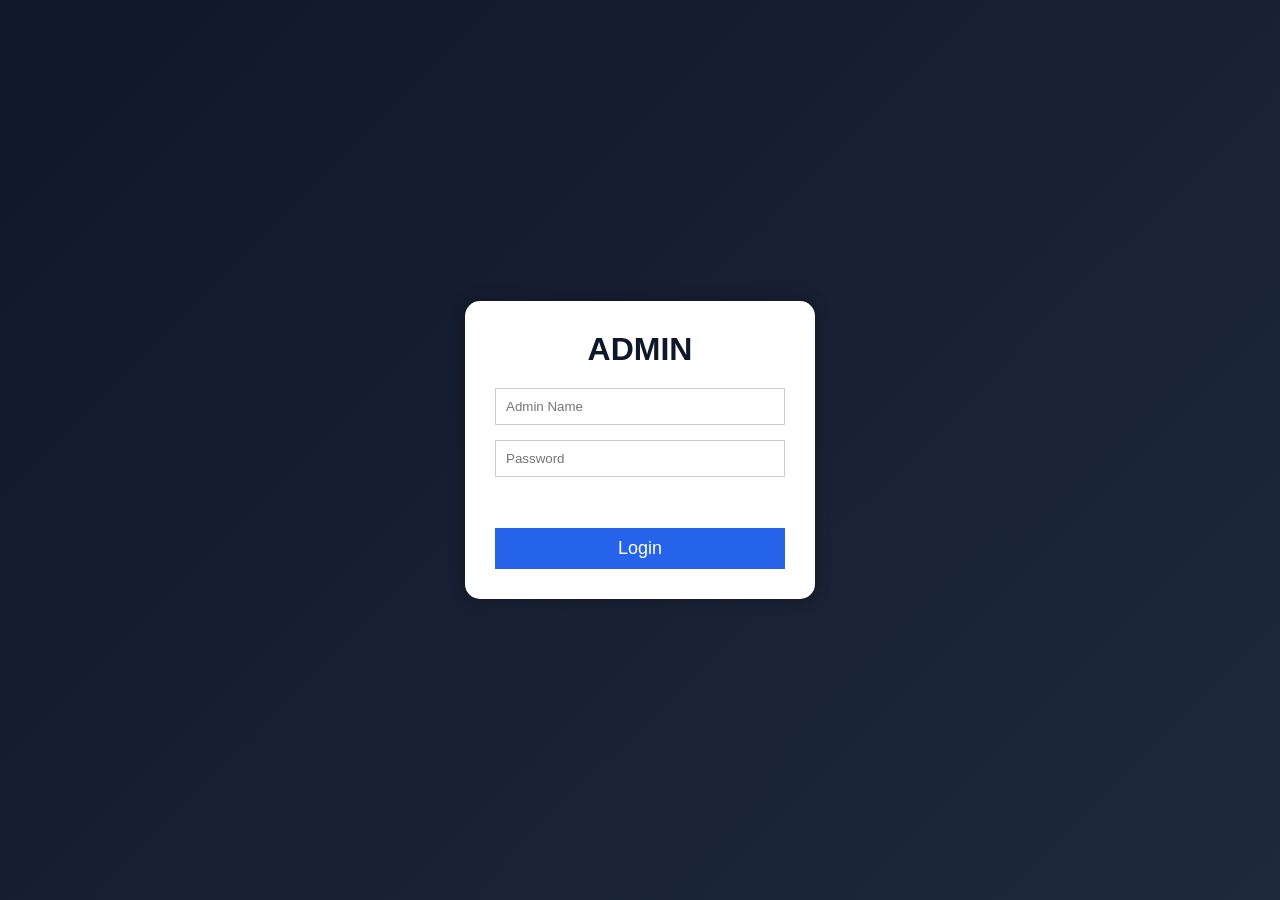
<file: index.html>
<!DOCTYPE html>
<html lang="en">

<head>
    <meta charset="UTF-8">
    <meta name="viewport" content="width=device-width, initial-scale=1.0">
    <title>Hospital Management</title>
    <link rel="stylesheet" href="https://cdnjs.cloudflare.com/ajax/libs/font-awesome/4.7.0/css/font-awesome.min.css">
    <link rel="stylesheet" href="css/login.css">
</head>

<body>
    <!DOCTYPE html>
    <html lang="en">

    <head>
        <meta charset="UTF-8">
        <meta name="viewport" content="width=device-width, initial-scale=1.0">
        <title>Admin Login</title>

        <script src="https://ajax.googleapis.com/ajax/libs/jquery/3.7.1/jquery.min.js"></script>



    </head>

    <body>
        <div class="login-container">
            <div class="login-box">

                <h1>ADMIN</h1>

                <form id="loginform">

                    <div class="input-box">
                        <input type="text" id="adminname" placeholder="Admin Name">
                    </div>

                    <div class="input-box">
                        <input type="password" id="password" placeholder="Password">
                    </div>

                    <span id="error"></span>

                    <br><br>

                    <button type="submit">Login</button>

                </form>

            </div>

        </div>




        <script>

            $("#loginform").on("submit", function (e) {

                e.preventDefault();

                let admin = $("#adminname").val();
                let password = $("#password").val();

                if (admin == "admin" && password == "1234") {

                    localStorage.setItem("isLogin", "true");

                    window.location.href = "dashboard.html";

                } else {

                    $("#error").text("Invalid Admin Name or Password");

                }

            });



        </script>


    </body>

    </html>
</file>
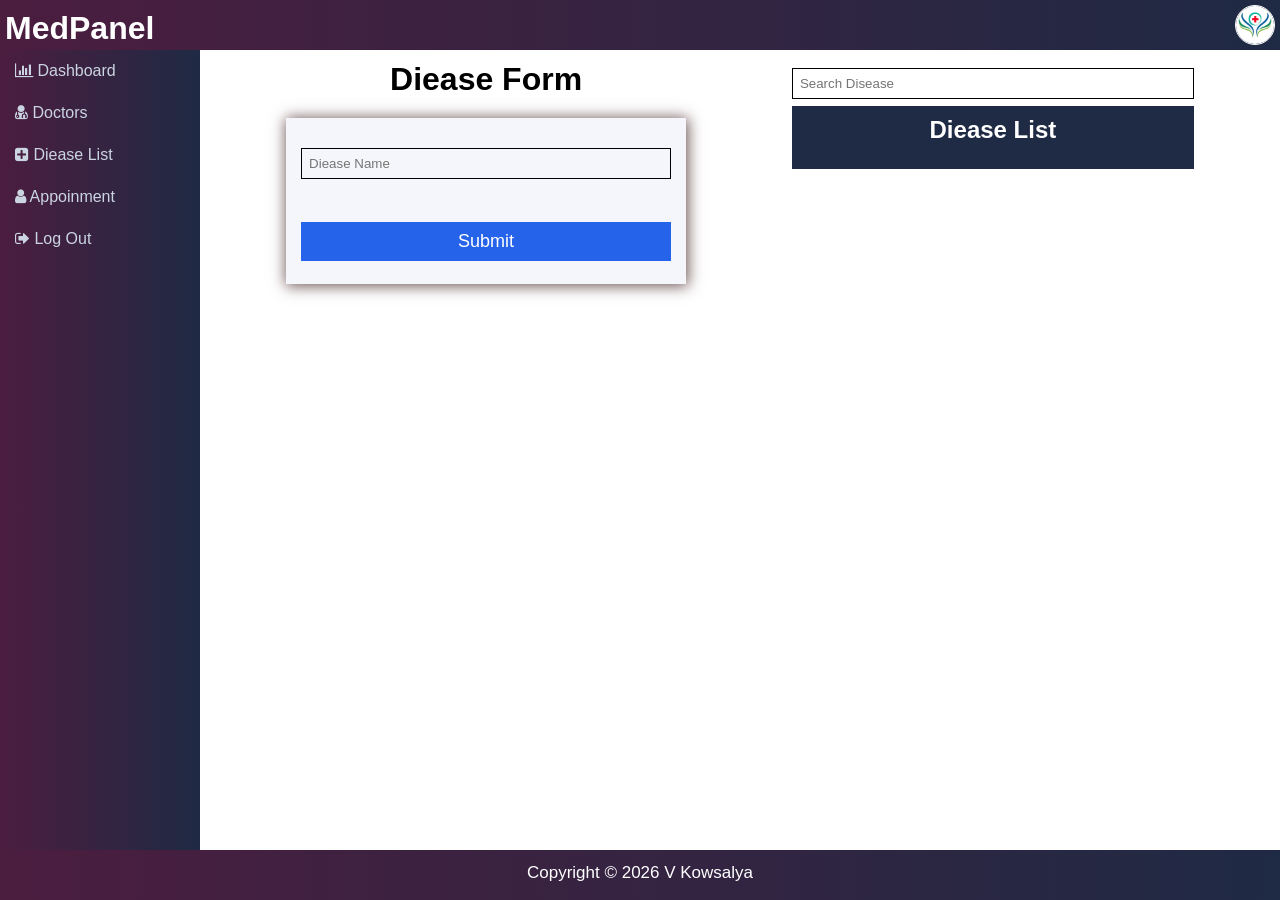
<file: diease.html>
<!DOCTYPE html>
<html lang="en">

<head>
    <meta charset="UTF-8">
    <meta name="viewport" content="width=device-width, initial-scale=1.0">
    <title>Hospital Management</title>
    <link rel="stylesheet" href="https://cdnjs.cloudflare.com/ajax/libs/font-awesome/4.7.0/css/font-awesome.min.css">
    <link rel="stylesheet" href="css/style.css">
</head>

<body>
    <div class="main-container">
        <header>
            <div class="icon">
                 <div class="name">

                    <h1>MedPanel</h1>

                </div>
                <div class="head-img">
                    <img src="img/icon.png" alt="">

                </div>
                 <div class="menu-toggle">
                    <i class="fa fa-bars"></i>
                </div>

               
                 </div>
        </header>
        <aside class="sidebar">

            <nav>
                <ul>
                    <li> <a href="dashboard.html"><i class="fa fa-bar-chart" aria-hidden="true"></i>
                            Dashboard</a></li>

                    <li><a href="doctor.html"><i class="fa fa-user-md" aria-hidden="true"></i>
                            Doctors</a></li>
                    <li><a href="diease.html"> <i class="fa fa-plus-square"></i>
                            Diease List</a></li>
                    <li><a href="patient.html"><i class="fa fa-user" aria-hidden="true"></i> Appoinment</a></li>
                    <li><a href="#" id="logoutBtn"><i class="fa fa-sign-out" aria-hidden="true"></i>
                            Log Out</a></li>
                </ul>
            </nav>
        </aside>

        <main>

            <div class="diease-container">

                <div class="diease-show-con">

                    <div class="diease-form ">
                        <h1>Diease Form</h1>
                        <form action="" class=" form-d">
                            <div class="input-box">
                                <input type="text" placeholder="Diease Name" id="dieasename" required>

                            </div>
                         
                            <div class="input-box">
                                <button id="dieaselist">Submit</button>
                            </div>

                        </form>


                    </div>

                    <div class="show-con">
                        <div class="search-box">
                            <input type="text" id="search" placeholder="Search Disease">
                        </div>
                       


                        <div class="show-detailcon">
                            <h2>Diease List</h2>
                            <div class="show-details">
                               
                    <div class="show-body">
                        <i class="fa fa-user" aria-hidden="true"></i>
                        <ul>
                            <li></li>
                            <li></li>
                            <li></li>

                        </ul>
                    </div>

                            </div>
                        </div>



                      
                    </div>
                </div>

            </div>
        </main>

        <footer>
            <p>Copyright © 2026 V Kowsalya</p>
        </footer>
    </div>



    <script src="https://ajax.googleapis.com/ajax/libs/jquery/3.7.1/jquery.min.js"></script>
    <script src="js/index.js"></script>


    <script>
         $(".menu-toggle").click(function () {

            $(".sidebar").toggleClass("active");

        });

        let editIndex = -1;
        // let dieaselist = [];
        $(document).ready(function () {

            let dieaselist = JSON.parse(localStorage.getItem("dieaselist")) || [];
            if (!Array.isArray(dieaselist)) {
                dieaselist = [];
            }
            $("#dieaselist").on("click", (event) => {
                event.preventDefault()
                let dieasename = $("#dieasename").val()
                let dieasespecilist = $("#diease-specilist").val()

                if (dieasename == "") {
                    alert("Please fill the field");
                    return;
                }
                // console.log(dieaselist)
                let diease = {
                    dieasename: dieasename,
                    dieasespecilist: dieasespecilist

                };



                if (editIndex == -1) {
                    alert("Disease Added Successfully");
                    dieaselist.push(diease);
                }
                else {
                    dieaselist[editIndex] = diease;
                      alert("Diease Updated Successfully");
                    editIndex = -1;

                }
                localStorage.setItem("dieaselist", JSON.stringify(dieaselist));
                // dieaselist.push(diease);

                localStorage.setItem("dieaselist", JSON.stringify(dieaselist));
                $('.form-d').trigger('reset');
                loaddiease();
            })
        })


        $(document).on("click", ".editbtn", function () {
            editIndex = $(this).attr("data-id");
            let dieaselist = JSON.parse(localStorage.getItem("dieaselist")) || [];
            $("#dieasename").val(
                dieaselist[editIndex].dieasename);


        });


        $(document).on("click", ".deletebtn", function () {
            let confirmDelete = confirm("Are you sure want to delete?");
            if (confirmDelete) {

                let index = $(this).attr("data-id");

                // GET STORAGE DATA

                let dieaselist = JSON.parse(localStorage.getItem("dieaselist")) || [];

                // DELETE ONLY ONE

                dieaselist.splice(index, 1);

                // SAVE AGAIN

                localStorage.setItem("dieaselist", JSON.stringify(dieaselist)
                );
                alert("Disease Deleted Successfully");

                // RELOAD DATA

                loaddiease();
            }

        });




        let loaddiease = () => {
            let dielists = JSON.parse(localStorage.getItem("dieaselist")) || []
            if (!Array.isArray(dielists)) { dielists = []; }  
            let dieshow = "";
            dielists.forEach((ele, inde) => {
                dieshow += `<div class="show-details"> 
                                <div class="show-body"> 
                                    <a><i class="fa fa-plus-square"></i></a>
                            <ul> <li>${ele.dieasename}</li>
                                
                               
                                </ul>
                            <div class="edit-delebox">
                                  <button class="editbtn" data-id="${inde}"><i class="fa fa-pencil" aria-hidden="true"></i> </button>
                                <button class="deletebtn" data-id="${inde}"> <i class="fa fa-trash-o" aria-hidden="true"></i> </button>
    
                                         </div>

                              
                                    </div>
                                    </div>`;
            });
            $(".show-details").html(dieshow);
        }




        loaddiease();


        //search

        $("#search").on("keyup", function () {
            let value = $(this).val().toLowerCase();

            $(".show-body").filter(function () {
                $(this).toggle(
                    $(this).text().toLowerCase().indexOf(value) > -1);
            });
        });










        $("#doctor-detalils").val("");
        $("#specilist").val("");
        $("#d-phoneno").val("");
    </script>
</body>

</html>
</file>
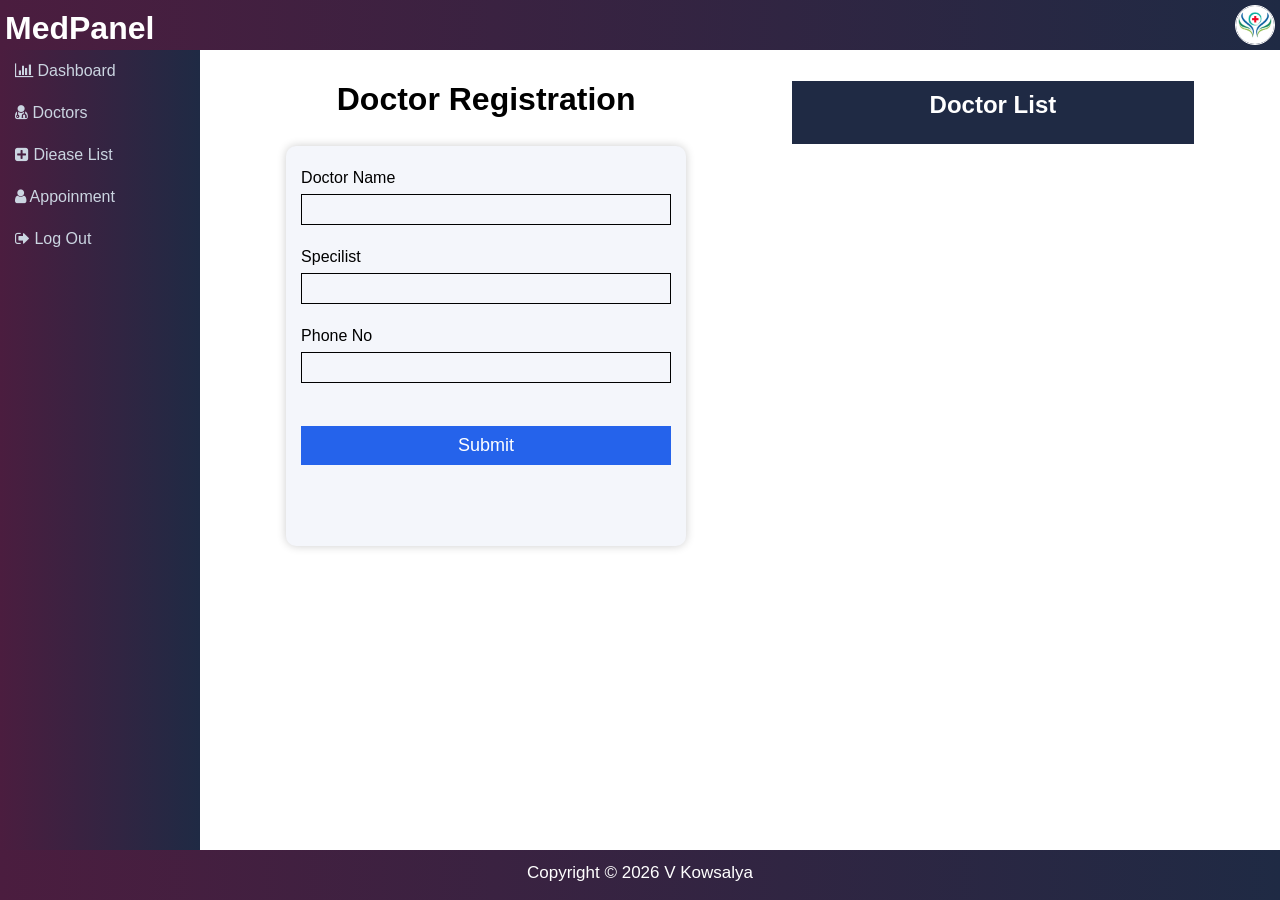
<file: doctor.html>
<!DOCTYPE html>
<html lang="en">

<head>
    <meta charset="UTF-8">
    <meta name="viewport" content="width=device-width, initial-scale=1.0">
    <title>Hospital Management</title>
    <link rel="stylesheet" href="https://cdnjs.cloudflare.com/ajax/libs/font-awesome/4.7.0/css/font-awesome.min.css">
    <link rel="stylesheet" href="css/style.css">
</head>

<body>
    <div class="main-container">
        <header>
            <div class="icon">
                <div class="name">

                    <h1>MedPanel</h1>

                </div>
                <div class="head-img">
                    <img src="img/icon.png" alt="">

                </div>
                 <div class="menu-toggle">
                    <i class="fa fa-bars"></i>
                </div>


            </div>
            <!-- <label for="bar-check" class="ss">
                        <i class="fa fa-bars "></i>
                    </label> -->
        </header>
        <aside class="sidebar">

            <nav>
                <ul>
                    <li> <a href="dashboard.html"><i class="fa fa-bar-chart" aria-hidden="true"></i>
                            Dashboard</a></li>

                    <li><a href="doctor.html"><i class="fa fa-user-md" aria-hidden="true"></i>
                            Doctors</a></li>
                    <li><a href="diease.html"> <i class="fa fa-plus-square"></i>
                            Diease List</a></li>
                    <li><a href="patient.html"><i class="fa fa-user" aria-hidden="true"></i> Appoinment</a></li>
                    <li><a href="#" id="logoutBtn"><i class="fa fa-sign-out" aria-hidden="true"></i>
                            Log Out</a></li>
                </ul>
            </nav>
        </aside>

        <main>
            <div class="doctor-container">

                <div class="d-heading">
                    <h1>Doctor Registration</h1><Wbr></Wbr>

                    <form action="" class=" form-dc">

                        <div class="input-box">
                            <label for="Doctor Name">Doctor Name</label><br>
                            <input type="text" id="doctor-detalils" required>
                        </div>
                        <div class="input-box">
                            <label for="specilist">Specilist</label><br>
                            <input type="text" id="specilist" required>
                        </div>

                        <div class="input-box">
                            <label for="phone no">Phone No</label><br>
                            <input type="number" id="d-phoneno" required>
                        </div>
                        <div class="input-box">
                            <button id="doctorlist">Submit</button>
                        </div>
                    </form>
                </div>
                <div class="show-con">
                    <div class="show-detailcon">
                        <h2>Doctor List</h2>
                        <div class="show-details">

                            <div class="show-body">
                                <i class="fa fa-user" aria-hidden="true"></i>
                                <ul>
                                    <li></li>
                                    <li></li>
                                    <li></li>

                                </ul>
                            </div>

                        </div>
                    </div>




                </div>
            </div>




        </main>

        <footer>
             <p>Copyright © 2026 V Kowsalya</p>
        </footer>
    </div>



    <script src="https://ajax.googleapis.com/ajax/libs/jquery/3.7.1/jquery.min.js"></script>
    <script src="js/index.js"></script>



    <script>
        $(".menu-toggle").click(function () {

            $(".sidebar").toggleClass("active");

        });
        let editIndex = -1;

        $(document).ready(function () {
           

            let doctorlist = JSON.parse(localStorage.getItem("doctorlist")) || [];

            $("#doctorlist").on("click", (event) => {
                event.preventDefault()
                let doctorname = $("#doctor-detalils").val()
                let specilist = $("#specilist").val()
                let phoneno = $("#d-phoneno").val()
                if (doctorname == "" || specilist == "" || phoneno == "") {
                    alert("Please fill all fields");
                    return;
                }

                let doctor = {
                    doctorname: doctorname,
                    specilist: specilist,
                    phoneno: phoneno
                };


                if (editIndex == -1) {
                    doctorlist.push(doctor);
                    alert("Doctor Added Successfully");
                }
                else {
                    doctorlist[editIndex] = doctor;
                    alert("Doctor Updated Successfully");
                    editIndex = -1;

                }
                localStorage.setItem("doctorlist", JSON.stringify(doctorlist));


                $('.form-dc').trigger('reset');

                loaddoctor()


            })


        })

        $(document).on("click", ".editbtn", function () {

            editIndex = $(this).attr("data-id");
            let doctorlist = JSON.parse(localStorage.getItem("doctorlist")) || [];
            $("#doctor-detalils").val(
                doctorlist[editIndex].doctorname);
            $("#specilist").val(
                doctorlist[editIndex].specilist);
            $("#d-phoneno").val(
                doctorlist[editIndex].phoneno);

            loaddoctor();
        });




        $(document).on("click", ".deletebtn", function () {
            let confirmDelete = confirm("Are you sure want to delete?");
            if (confirmDelete) {



                let index = $(this).attr("data-id");

                // GET STORAGE DATA

                let doctorlist =
                    JSON.parse(localStorage.getItem("doctorlist")) || [];

                // DELETE ONLY ONE

                doctorlist.splice(index, 1);

                // SAVE AGAIN

                localStorage.setItem("doctorlist", JSON.stringify(doctorlist));
                alert("Doctor Deleted Successfully");

                // RELOAD DATA

                loaddoctor();
            }

        });










        let loaddoctor = () => {
            let dlists = JSON.parse(localStorage.getItem("doctorlist")) || []
            if (!Array.isArray(dlists)) {
                dlists = [];
            }  
            let show = "";
            dlists.forEach((ele, inde) => {
                show += `<div class="show-details"> 
                                <div class="show-body"> 
                                    <a><i class="fa fa-user" aria-hidden="true"></i></a>
                            <ul> <li>${ele.doctorname}</li>
                                <li>${ele.specilist}</li>
                                <li>${ele.phoneno}</li>
                                </ul>
                            <div class="edit-delebox">
                                  <button class="editbtn" data-id="${inde}"><i class="fa fa-pencil" aria-hidden="true"></i> </button>
                                <button class="deletebtn" data-id="${inde}"> <i class="fa fa-trash-o" aria-hidden="true"></i> </button>
    
                                         </div>

                              
                                    </div>
                                    </div>`;
            });
            $(".show-details").html(show);
        }

        loaddoctor();

        $("#doctor-detalils").val("");
        $("#specilist").val("");
        $("#d-phoneno").val("");
    </script>
</body>

</html>
</file>
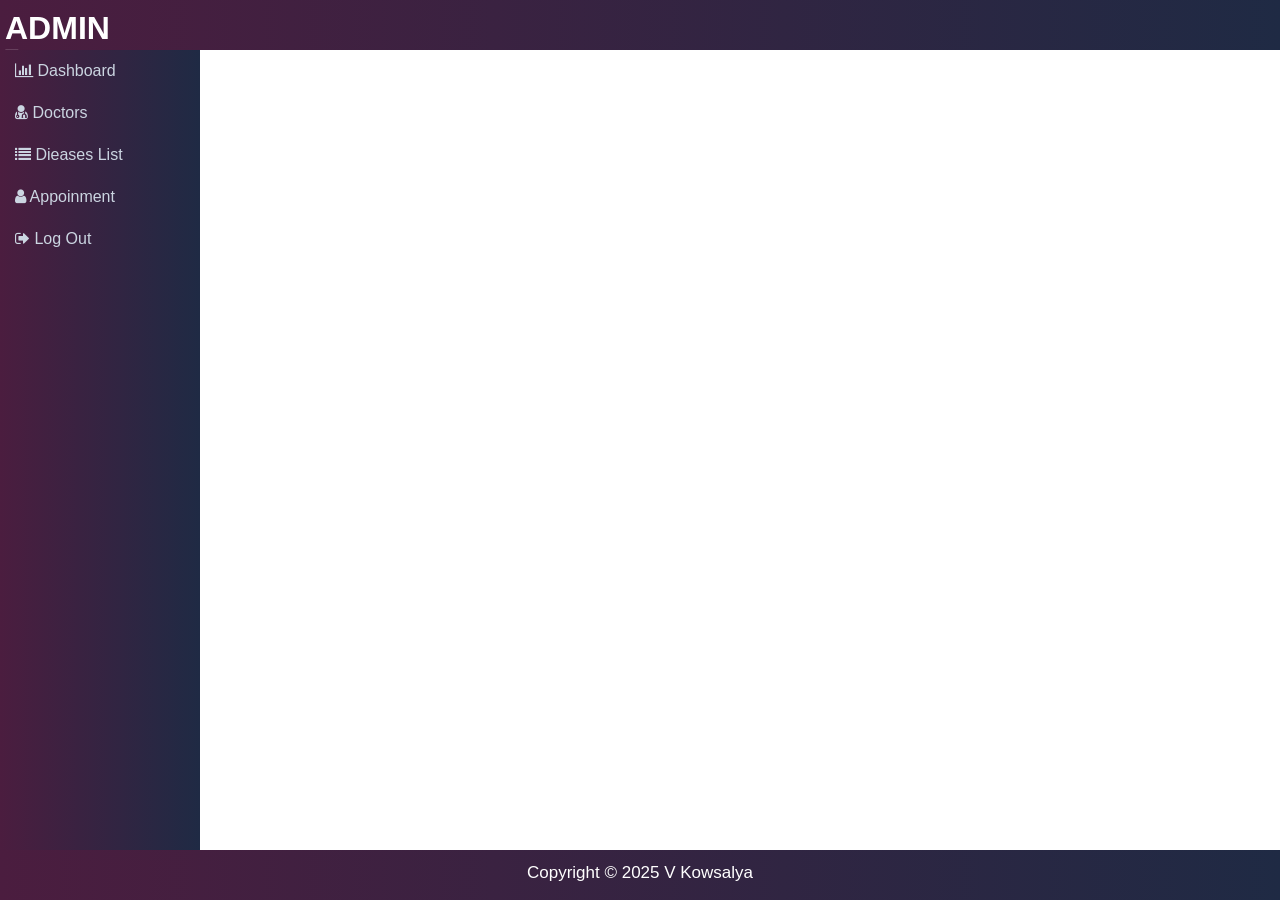
<file: logout.html>
<!DOCTYPE html>
<html lang="en">

<head>
    <meta charset="UTF-8">
    <meta name="viewport" content="width=device-width, initial-scale=1.0">
    <title>Hospital Management</title>
    <link rel="stylesheet" href="https://cdnjs.cloudflare.com/ajax/libs/font-awesome/4.7.0/css/font-awesome.min.css">
    <link rel="stylesheet" href="css/style.css">
</head>

<body>
    <div class="main-container">
        <header>
            <div class="icon">
                <div class="name">
                    <h1>ADMIN</h1>
                    <label for="bar-check" class="ss">
                        <i class="fa fa-bars "></i>
                    </label>
                </div>
        </header>
        <aside>

            <nav>
                <ul>
                    <li> <a href="dashboard.html"><i class="fa fa-bar-chart" aria-hidden="true"></i>
                            Dashboard</a></li>

                    <li><a href="doctor.html"><i class="fa fa-user-md" aria-hidden="true"></i>
                            Doctors</a></li>
                    <li><a href="diease.html"><i class="fa fa-list" aria-hidden="true"></i>
                            Dieases List</a></li>
                    <li><a href="patient.html"><i class="fa fa-user" aria-hidden="true"></i> Appoinment</a></li>
                    <li><a href="logout.html" id="logoutBtn"><i class="fa fa-sign-out" aria-hidden="true"></i>
                            Log Out</a></li>
                </ul>
            </nav>
        </aside>

        <main>





        </main>

        <footer>
            <p>Copyright © 2025 V Kowsalya</p>
        </footer>
    </div>



    <script src="https://ajax.googleapis.com/ajax/libs/jquery/3.7.1/jquery.min.js"></script>



    <script>
     
    </script>
</body>

</html>
</file>
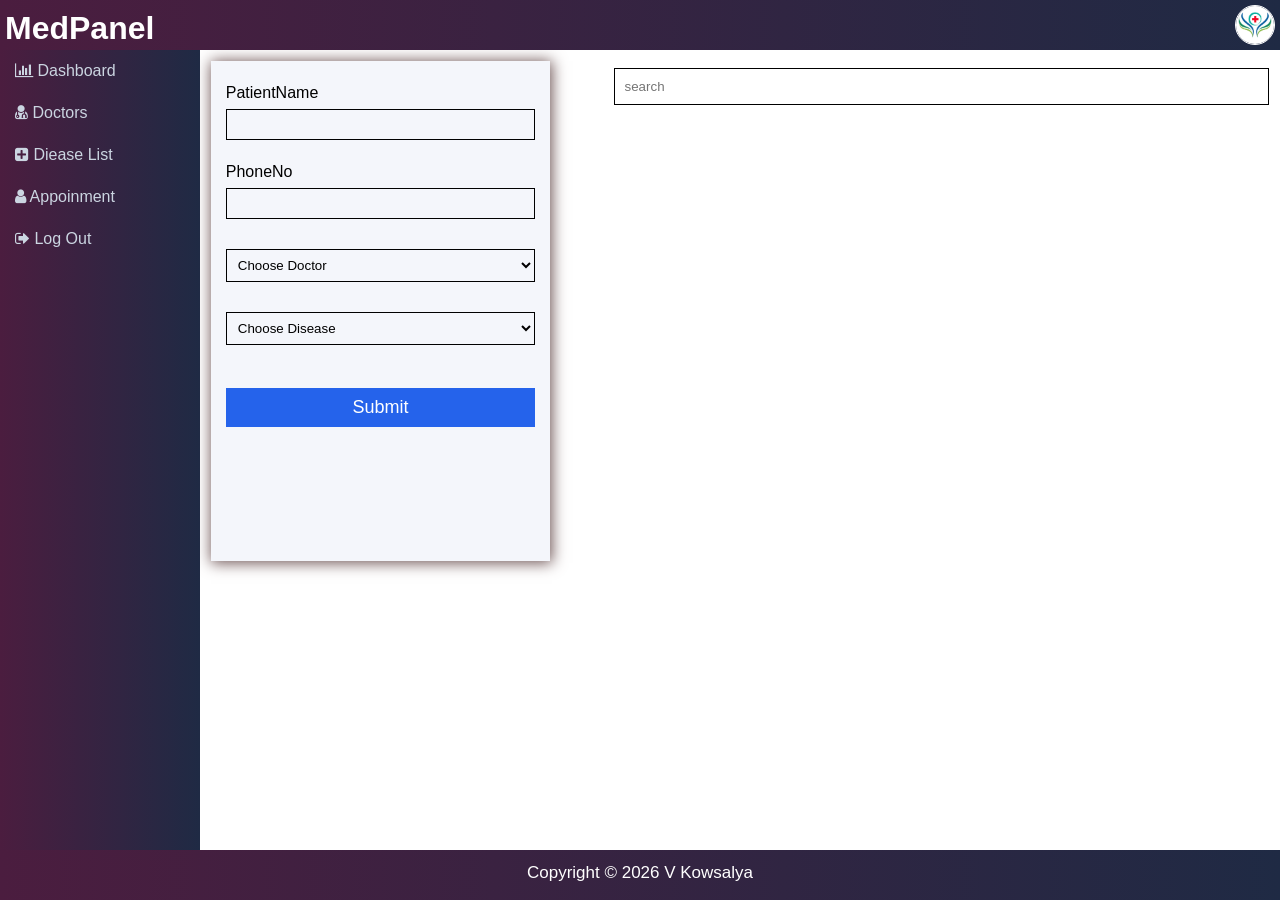
<file: patient.html>
<!DOCTYPE html>
<html lang="en">

<head>
    <meta charset="UTF-8">
    <meta name="viewport" content="width=device-width, initial-scale=1.0">
    <title>Hospital Management</title>
    <link rel="stylesheet" href="https://cdnjs.cloudflare.com/ajax/libs/font-awesome/4.7.0/css/font-awesome.min.css">
    <link rel="stylesheet" href="css/style.css">
</head>

<body>
    <div class="main-container">
        <header>
            <div class="icon">
                <div class="name">

                    <h1>MedPanel</h1>

                </div>
                <div class="head-img">
                    <img src="img/icon.png" alt="">

                </div>
                <div class="menu-toggle">
                    <i class="fa fa-bars"></i>
                </div>


            </div>
        </header>
        <aside class="sidebar">

            <nav>
                <ul>
                    <li> <a href="dashboard.html"><i class="fa fa-bar-chart" aria-hidden="true"></i>
                            Dashboard</a></li>

                    <li><a href="doctor.html"><i class="fa fa-user-md" aria-hidden="true"></i>
                            Doctors</a></li>
                    <li><a href="diease.html"> <i class="fa fa-plus-square"></i>
                            Diease List</a></li>

                    <li><a href="patient.html"><i class="fa fa-user" aria-hidden="true"></i> Appoinment</a></li>
                    <li><a href="#" id="logoutBtn"><i class="fa fa-sign-out" aria-hidden="true"></i>
                            Log Out</a></li>
                </ul>
            </nav>
        </aside>

        <main>




            <div class="patient-form">
                <form action="" class="form ">
                    <div class="input-box">
                        <label for="patient name">PatientName</label>
                        <input type="text" name="" id="patientname">
                        <span id="dieaseerr"></span>
                    </div>
                    <div class="input-box">
                        <label for="phone no">PhoneNo</label>
                        <input type="number" name="" id="patientno">

                    </div>

                    <div class="input-box">
                        <!-- <select name="Doctor Name" id="selectdoctor">
                            <option value="">Choose Doctor </option>
                            <option value="Dr.ArjunKumar MBBS,MD">Dr.ArjunKumarMBBS,MD</option>
                            <option value="Dr.Priya Sharma MBBS, DM">Dr.Priya Sharma MBBS, DM</option>
                            <option value="Dr.Rahul Singh MBBS, MS">Dr.Rahul Singh MBBS, MS</option>
                            <option value="Dr.KarthikRaj MBBS, MD">Dr.KarthikRaj MBBS, MD</option>
                            <option value="Dr.Sneha Patel BDS,MDS"> Dr.Sneha Patel BDS,MDS</option>


                        </select> -->

                        <select id="doctotrp">
                            <option value="">Choose Doctor</option>
                        </select>


                    </div>

                    <div class="input-box">
                        <select id="dieasenamep">
                            <option value="">Choose Disease</option>
                        </select>
                    </div>


                    <!-- <div class="input-box">
                        <label for="address">Address</label>
                        <input type="text" name="" id="patientadd">

                    </div> -->

                    <div class="input-box">
                        <button id="patientlist">Submit</button>
                    </div>
                </form>
                <div class="search">
                    <div class="search-box">
                        <input type="text" placeholder="search" id="searchdiease">

                    </div>

                    <div class="patient-container">
                        <h1>Parent List</h1>
                        <div class="patient-box">
                            <div class="patient-info">
                                <div class="patient-img">
                                    <!-- <i class="fa fa-user-circle-o" aria-hidden="true"></i> -->

                                    <img src="img/user.png" alt="">
                                </div>
                                <div class="patient-body">
                                    <ul>
                                        <li></li>
                                        <li></li>
                                        <li></li>

                                        <li></li>


                                    </ul>
                                </div>

                            </div>


                        </div>
                    </div>
                </div>



            </div>







        </main>

        <footer>
            <p>Copyright © 2026 V Kowsalya</p>
        </footer>
    </div>


    <script src="https://ajax.googleapis.com/ajax/libs/jquery/3.7.1/jquery.min.js"></script>
    <script src="js/index.js"></script>



    <script>

        $(".menu-toggle").click(function () {

            $(".sidebar").toggleClass("active");

        });

        let editIndex = -1;
        $(document).ready(function () {


            function loadDisease() {

                let dieaselist = JSON.parse(localStorage.getItem("dieaselist")) || [];

                let option = `<option value="">Choose Disease</option>`;

                dieaselist.forEach((ele) => {

                    option += `
        <option value="${ele.dieasename}">
            ${ele.dieasename}
        </option>`;

                });

                $("#dieasenamep").html(option);
            }

            function loaddoctor() {
                let doctorlist = JSON.parse(localStorage.getItem("doctorlist")) || [];
                let option = `<option value="">Choose Doctor</option>`;
                doctorlist.forEach((ele) => {

                    option += `
        <option value="${ele.doctorname}">
            ${ele.doctorname}
        </option>`;

                });

                $("#doctotrp").html(option);




            }





            let patientlist = JSON.parse(localStorage.getItem("patientlist")) || [];



            $(".form").on("submit", (event) => {


                let patientlist = JSON.parse(localStorage.getItem("patientlist")) || [];
                if (!Array.isArray(patientlist)) { patientlist = []; }
                event.preventDefault()

                let patientname = $("#patientname").val()
                let patientno = $("#patientno").val()
                let dieasenamep = $("#dieasenamep").val()
                let selectdoctor = $("#doctotrp").val()
                // let selectspecilist = $("#selectspecilist").val()



                if (patientname == "" || patientno == "" || dieasenamep == "" || selectdoctor == "") {
                    alert("Please fill all fields");
                    return;
                }






                let patient = {
                    patientname: patientname,
                    patientno: patientno,
                    doctotrp: selectdoctor,
                    // selectspecilist: selectspecilist,
                    dieasenamep: dieasenamep,
                    // patientaddress: patientaddress


                };
                if (editIndex == -1) {
                    patientlist.push(patient);
                    alert("Patient Added Successfully");
                }
                else {
                    patientlist[editIndex] = patient;
                    alert("Patient Updated Successfully");
                    editIndex = -1;


                }
                localStorage.setItem("patientlist", JSON.stringify(patientlist));




                localStorage.setItem("patientlist", JSON.stringify(patientlist))


                $('.form').trigger('reset');

                loadDisease()
                loaddoctor()
                loadpatient()


            })

            $(document).on("click", ".editbtn", function () {
                editIndex = $(this).attr("data-id");
                let patientlist = JSON.parse(localStorage.getItem("patientlist")) || [];
                $("#patientname").val(
                    patientlist[editIndex].patientname);
                $("#patientno").val(
                    patientlist[editIndex].patientno);
                $("#dieasenamep").val(
                    patientlist[editIndex].dieasenamep);
                $("#doctotrp").val(
                    patientlist[editIndex].doctotrp);

                // $("#patientadd").val(
                //     patientlist[editIndex].patientadd);

            });




            $(document).on("click", ".deletebtn", function () {
                let confirmDelete = confirm("Are you sure want to delete?");
                if (confirmDelete) {

                    let index = $(this).attr("data-id");



                    let patientlist = JSON.parse(localStorage.getItem("patientlist")) || [];



                    patientlist.splice(index, 1);



                    localStorage.setItem("patientlist", JSON.stringify(patientlist));
                    alert("Patient Deleted Successfully");


                    loadDisease();
                    loaddoctor();

                    loadpatient();
                }

            });



            let loadpatient = () => {
                let lists = JSON.parse(localStorage.getItem("patientlist")) || [];
                let patientlist = ''
                lists.forEach((ele, inde) => {
                    patientlist += `  <div class="patient-box">
                        <div class="patient-img">
                           
                            <img src="img/user-icon-on-transparent-background-free-png.webp" alt="">
                        </div>
                        <div class="patient-body">
                            <ul>
                               <li> <span>Name :</span>${ele.patientname} </li>
                               <li> <span>Phone No :</span>${ele.patientno} </li>
                              <li> <span>Doctor:</span>${ele.doctotrp} </li>
                             
                              <li> <span>Diease Name:</span>${ele.dieasenamep} </li>
                         
                              


                            </ul>
                        </div>
                         <div class="edit-delebox edit-deleboxp">
                                  <button class="editbtn" data-id="${inde}"><i class="fa fa-pencil" aria-hidden="true"></i> </button>
                                <button class="deletebtn" data-id="${inde}"> <i class="fa fa-trash-o" aria-hidden="true"></i> </button>
    
                                         </div>

                    </div>`
                })

                $(".patient-container").html(patientlist)
            }

            loadDisease();
            loaddoctor();
            loadpatient();

            $("#searchdiease").on("keyup", function () {

                let searchValue = $(this).val().toLowerCase();

                $(".patient-box").filter(function () {

                    $(this).toggle(
                        $(this).text().toLowerCase().indexOf(searchValue) > -1
                    );

                });

            });

            $("#searchdiease").on("keyup", () => {
                let lists = JSON.parse(localStorage.getItem("patientlist"))
                let searchName = $("#searchdiease").val()
                console.log(searchName);
                if (searchName == "") {
                    loadpatient()
                } else {
                    let filtered = lists.filter((ele) => ele.dieasenamep == searchName)

                    let patientlist = ''
                    filtered.forEach((ele, inde) => {
                        patientlist += `<div class="patient-box">
                        <div class="patient-img">
                           
                             <img src="img/user.png" alt="">
                        </div>
                        <div class="patient-body">
                            <ul>
                                <li>${ele.patientname}</li>
                                <li>${ele.patientno}</li>
                                <li>${ele.doctotrp}</li>
                               
                                <li>${ele.dieasenamep}</li>
                          


                            </ul>
                        </div>

                    </div>`
                    })

                    $(".patient-show").html(patientlist)
                }

            })
        })



    </script>
</body>

</html>
</file>
<file: css/login.css>
* {
    margin: 0;
    padding: 0;
    box-sizing: border-box;
    font-family: Arial;
}

.login-container {
    height: 100vh;
    display: flex;
    justify-content: center;
    align-items: center;
    background: linear-gradient(135deg, #0f172a, #1e293b);
}

.login-box {
    width: 350px;
    background: white;
    padding: 30px;
    border-radius: 15px;
    box-shadow: 0 0 15px rgba(0, 0, 0, 0.3);
}

.login-box h1 {
    text-align: center;
    margin-bottom: 20px;
    color: #0f172a;
}

.input-box {
    margin-bottom: 15px;
}

.input-box input {
    width: 100%;
    padding: 10px;
    border: 1px solid #ccc;
    outline: none;
}

button {
    width: 100%;
    padding: 10px;
    border: none;
    background: #2563eb;
    color: white;
    font-size: 18px;
    cursor: pointer;
}

#error {
    color: red;
    font-size: 14px;
}
</file>
<file: css/style.css>
* {
    margin: 0;
    padding: 0;
    box-sizing: border-box;
    font-family: "Roboto", sans-serif;
}


.menu-toggle {
    display: none;
    font-size: 28px;
    color: white;
    padding: 15px;
    cursor: pointer;
}

.main-container {
    height: 100vh;
    display: grid;
    grid-template-columns: 200px auto;
    grid-template-rows: 50px auto 50px;
    grid-template-areas: 'head head' 'side main' 'footer footer';
}

header {
    /* border: 1px solid green; */

    background: linear-gradient(to right, #4b1d3f, #1f2a44);
    grid-area: head;
    color: white;

}

aside {
    /* border: 1px solid; */
    grid-area: side;


    /* background: #243447; */
    background: linear-gradient(to right, #4b1d3f, #1f2a44);
    color: white;
}

.icon {
    /* border: 1px solid red; */
    display: flex;
    justify-content: space-between;
    margin: 5px 5px 0;

}

nav {
    padding: 0 20px 0 0;
}

nav ul li a {
    color: #cbd5e1;
    text-decoration: none;
    padding: 12px 15px;
    display: block;
    border-radius: 10px;
    transition: 0.3s;
}

nav ul li a:hover {
    background: #0ea5e9;
    color: white;
    transform: translateX(5px);
}



.name h1 {
    /* border: 1px solid;
    padding-left: 20px; */
    padding-top: 5px;

}

.head-img {
    width: 40px;
    height: 40px;
    border-radius: 50px;
    border: 1px solid;
}

.head-img img {
    width: 100%;
    height: 100%;
    object-fit: cover;
    border-radius: 50px;
}

main {
    /* border: 1px solid blue; */
    grid-area: main;
    overflow: auto;
    padding: 1%;
    text-align: justify;
    /* height: 100vh; */
}

footer {
    /* border: 1px solid; */
    grid-area: footer;
    background: linear-gradient(to right, #4b1d3f, #1f2a44);
    color: white;
}

footer p {
    text-align: center;
    font-size: 17px;
    padding: 1% 0;
    color: white;
}

.Dashboard-container {
    /* border: 2px solid red; */
    display: flex;
    gap: 20px;
    padding: 10px;
    justify-content: space-between;
    flex-wrap: wrap;
}

.dash-box {
    /* border: 1px solid #f116c2; */
    width: 300px;
    padding: 20px;


}

main h1 {
    text-align: center;
}

.dash-box {
    background-color: #491e40;
    border-radius: 20px;

}

.box {

    color: white;
    border-radius: 5px;
    display: flex;
    justify-content: center;
}

#doctorlist,
#dieaselist,
#patientlist {
    /* border: 1px solid red; */
    padding: 9px 15px;
    font-size: 18px;
    width: 100%;
    margin-top: 20px;
    background-color: #2563eb;

    color: white;

    border: none;
}


.box .box-count {

    /* border: 1px solid blue; */
    width: 100px;
    height: 100px;
    border-radius: 50px;
    background-color: #1f2a44;
    /* background: #FF4D6D; */
    color: white;
    box-shadow: 0px 1px 7px 3px #000000d5;

}

.d-heading h1 {
    /* border: 1px solid; */
    padding-bottom: 10px;
    text-align: center;
}

.count-box {
    background: #FFB3C1;
    border-radius: 20px;

}

.box-foot {
    /* border: 1px solid orangered; */
}

.box-foot h2 {
    text-align: center;
    padding: 10px;
    color: white;
}

.box-count h2 {
    text-align: center;
    padding-top: 30px;

}


.doctor-container {
    /* border: 1px solid red; */
    display: flex;
    flex-wrap: wrap;
    justify-content: center;
    gap: 10%;

    padding: 20px 0;
}

.input-box {
    /* border: 1px solid; */
    padding: 8px 0;

}

.form {
    /* border: 1px solid; */
    width: 50%;
    height: 500px;
    padding: 15px;
    backdrop-filter: blur(20px);
    box-shadow: 1px 1px 14px 1px #6c5252;
    background: #f4f6fb;
}

.form-d {
    /* border: 1px solid; */
    width: 400px;
    padding: 15px;
    backdrop-filter: blur(20px);
    background: #f4f6fb;
    box-shadow: 1px 1px 14px 1px #6c5252;
}

.form-dc {
    /* border: 1px solid; */
    width: 400px;
    height: 400px;
    backdrop-filter: blur(20px);
    background: #f4f6fb;
    border-radius: 10px;
    box-shadow: 0 0 10px rgba(0, 0, 0, 0.2);
    padding: 15px;
}

.patient-form {
    /* border: 1px solid green; */
    display: flex;
    /* flex-wrap: wrap; */
    justify-content: space-evenly;
    gap: 6%;
}

input,
select {
    width: 100%;
    padding: 7px;
    margin: 7px 0;
    outline: none;
    background-color: transparent;
    border: 1px solid black;
}

.show-detailcon {
    /* border: 1px solid; */
    padding: 10px;
    background-color: #1f2a44;
    backdrop-filter: blur(10px);

    color: white;

    width: 402px;

}

.diease-form h1 {
    text-align: center;
    padding-bottom: 5%;
}

.show-detailcon h2 {
    text-align: center;
    padding-bottom: 15px;
}

.show-body {
    /* border: 1px solid orangered; */

    border: none;
    border-bottom: 1px solid;
    display: flex;
    align-items: center;

}

.diease-show-con {
    /* border: 1px solid #ec0f7e; */
    display: flex;
    flex-wrap: wrap;

    justify-content: center;
    gap: 10%;

}




.show-body a i {
    /* border: 1px solid; */
    font-size: 30px;
    width: 50px;
    height: 50px;
    border-radius: 50px;
    padding: 10px 14px;
}

.show-body ul {
    width: 50%;
}

.show-details ul {
    /* border: 1px solid red; */
    padding: 10px 0;
}

.patient-body ul {
    /* border: 1px solid red; */
    padding: 10px 0;
}

.show-body ul li {
    list-style: none;
    padding: 7px 0;
}

.deletebtn {
    border: none;
    background-color: #dc2626;
    color: white;
}

.editbtn {
    border: none;
    background-color: #16a34a;
    color: white;
}

.edit-delebox i {

    font-size: 18px;
    padding: 10px 13px;
    /* border: 1px solid; */


}


.edit-delebox {
    /* border: 1px solid; */
    position: relative;
    left: 10%;
}

.edit-deleboxp {

    position: relative;
    left: 0;
}

.diease-container {
    /* border: 1px solid yellow; */
}

.patient-container {
    /* border: 1px solid red; */
    display: flex;
    flex-wrap: wrap;
    gap: 10px;

}

.patient-container h1 {
    text-align: center;
}

.patient-box {

    /* width: 31%; */
    font-size: 13px;
    padding: 10px;
    background-color: #1f2a44;


    color: white;
    display: flex;
    flex-direction: column;
    justify-content: center;
    align-items: center;
    text-align: center;
    gap: 10px;
}



.patient-body ul li span {
    font-weight: 500;

    display: inline-block;

}

.patient-body ul li {
    display: flex;

    padding: 2px 0;
    font-size: 14px;
    margin-bottom: 5px;

}

.patient-img {
    /* border: 1px solid; */
    width: 50px;
    height: 50px;
}

.patient-img img {
    /* border: 1px solid; */
    width: 100%;
    height: 100%;
    color: white;
    object-fit: cover;
}

.search {
    /* border: 1px solid; */
    width: 100%;
}





#searchdiease {
    /* width: 100%; */
    padding: 10px;
    outline: none;
    border: 1px solid black;

    color: black;
}

.chart-box {
    width: 600px;
    height: 500px;
    background: transparent;
    padding: 20px;
    border-radius: 20px;
    margin: 30px auto;
}


@media all and (max-width:768px) {


    .form {
        /* border: 1px solid orangered; */
        width: 100%;
        height: 100%;
        padding: 15px;
    }


    .main-container {
        grid-template-columns: 1fr;
    }

    nav {
        font-size: 16px;
    }

    .form {
        width: 100%;
    }

    .show-detailcon {
        width: 100%;
    }

    .show-body {
        display: flex;
        justify-content: space-between;
        align-items: center;
        margin-bottom: 10px;
        /* flex-wrap: wrap; */
        gap: 10px;
    }

    .show-details ul {
        width: 65%;

    }

    .edit-delebox {
        /* border: 1px solid; */
        position: relative;
        left: 7%;
    }

    .editbtn,
    .deletebtn {
        width: 40px;
        height: 40px;
        margin-bottom: 6px;
    }

    .form-d {
        /* border: 1px solid; */
        width: 100%;
        padding: 15px;
    }

    .patient-form {
        /* border: 1px solid green; */
        display: flex;
        flex-wrap: wrap;
        justify-content: space-evenly;
        gap: 10px;
    }

    .patient-box {
        /* border: 1px solid greenyellow; */
        width: 100%;
        /* height: 250px; */
        padding: 10px;
        /* background: linear-gradient(135deg, #0f766e, #14b8a6); */
        background-color: #1f2a44;
        color: white;
        /* border-radius: 12px; */
        display: flex;
        flex-direction: column;
        justify-content: center;
        align-items: center;
        text-align: center;
        gap: 10px;
    }

    .chart-box {
        width: 100%;
        height: 100%;
        background: transparent;
        /* padding: 20px; */
        border-radius: 20px;
        /* margin: 30px auto; */
        /* border: 1px solid red; */
    }

    .menu-toggle {
        display: block;
    }

    .sidebar {
        position: fixed;
        left: -250px;
        top: 0;
        width: 250px;
        height: 100%;
        transition: 0.3s;
        z-index: 1000;
    }

    .sidebar.active {
        left: 0;
    }

    .main-content {
        width: 100%;
        margin-left: 0;
    }

}
</file>
